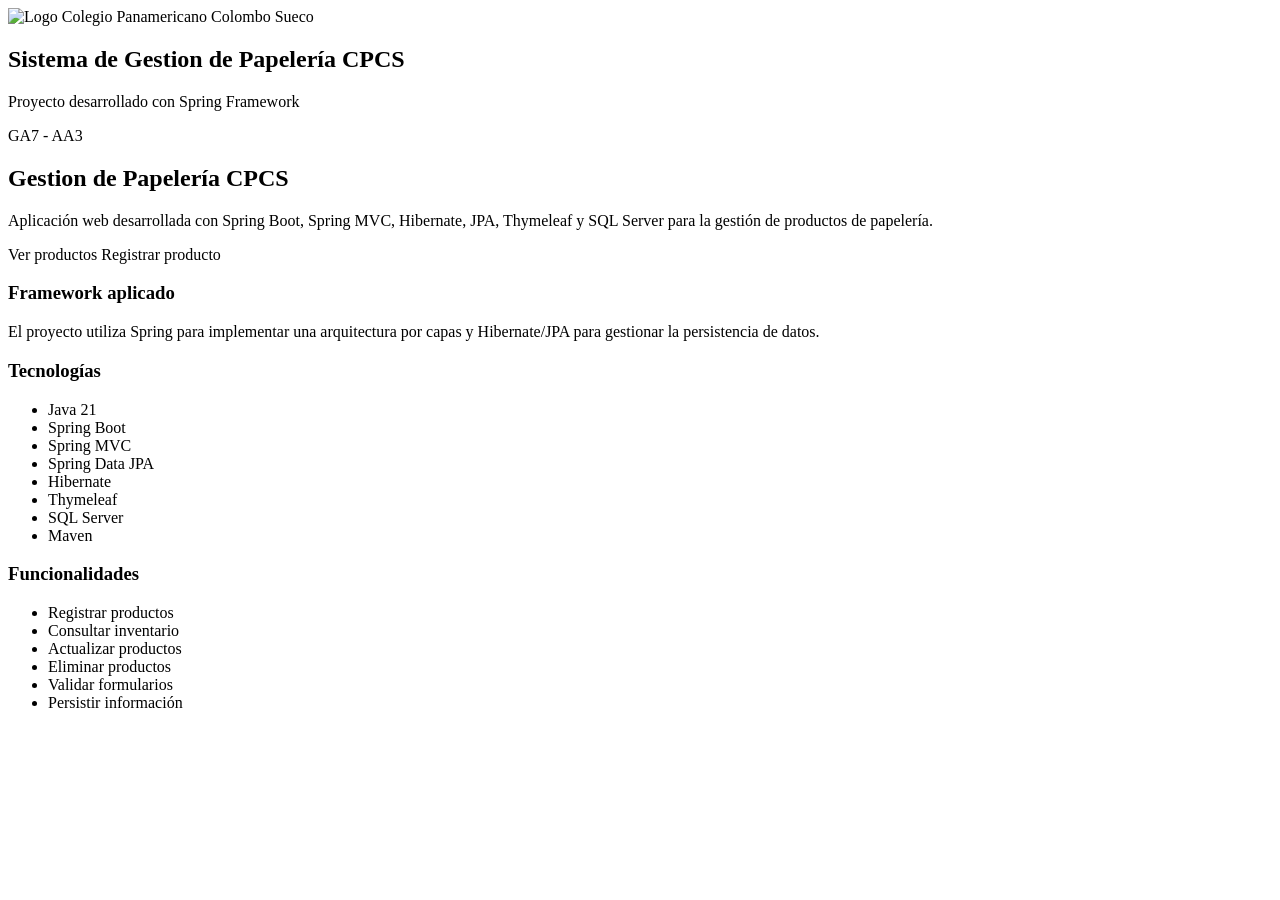
<file: src/main/resources/templates/index.html>
<!DOCTYPE html>
<html lang="es"
      xmlns:th="http://www.thymeleaf.org">

<head>
    <meta charset="UTF-8">

    <meta name="viewport"
          content="width=device-width, initial-scale=1.0">

    <title>Sistema de Papelería SENA</title>

    <link rel="stylesheet"
          th:href="@{/css/styles.css}">
</head>

<body>

<div class="page-shell">

    <header class="topbar">

        <div class="topbar__brand">

            <div class="topbar__logo">
                <img th:src="@{/images/logo2025.png}"
                     alt="Logo Colegio Panamericano Colombo Sueco">
            </div>

            <div>
                <h2>Sistema de Gestion de Papelería CPCS</h2>

                <p>
                    Proyecto desarrollado con Spring Framework
                </p>
            </div>

        </div>

    </header>


    <main class="container">

        <section class="hero-card">

            <div class="hero-card__content">

                <span class="page-eyebrow">
                    GA7 - AA3
                </span>

                <h1>
                    Gestion de Papelería CPCS
                </h1>

                <p class="hero-card__text">
                    Aplicación web desarrollada con Spring Boot,
                    Spring MVC, Hibernate, JPA, Thymeleaf y SQL Server
                    para la gestión de productos de papelería.
                </p>

                <div class="hero-card__actions">

                    <a class="btn"
                       th:href="@{/productos}">
                        Ver productos
                    </a>

                    <a class="btn btn-secondary"
                       th:href="@{/productos/nuevo}">
                        Registrar producto
                    </a>

                </div>

            </div>


            <div class="hero-card__panel">

                <div class="info-box">

                    <h3>Framework aplicado</h3>

                    <p>
                        El proyecto utiliza Spring para implementar
                        una arquitectura por capas y Hibernate/JPA
                        para gestionar la persistencia de datos.
                    </p>

                </div>

            </div>

        </section>


        <section class="section-grid">

            <article class="card">

                <h3>Tecnologías</h3>

                <ul class="feature-list">
                    <li>Java 21</li>
                    <li>Spring Boot</li>
                    <li>Spring MVC</li>
                    <li>Spring Data JPA</li>
                    <li>Hibernate</li>
                    <li>Thymeleaf</li>
                    <li>SQL Server</li>
                    <li>Maven</li>
                </ul>

            </article>


            <article class="card">

                <h3>Funcionalidades</h3>

                <ul class="feature-list">
                    <li>Registrar productos</li>
                    <li>Consultar inventario</li>
                    <li>Actualizar productos</li>
                    <li>Eliminar productos</li>
                    <li>Validar formularios</li>
                    <li>Persistir información</li>
                </ul>

            </article>

        </section>

    </main>

</div>

</body>
</html>
</file>
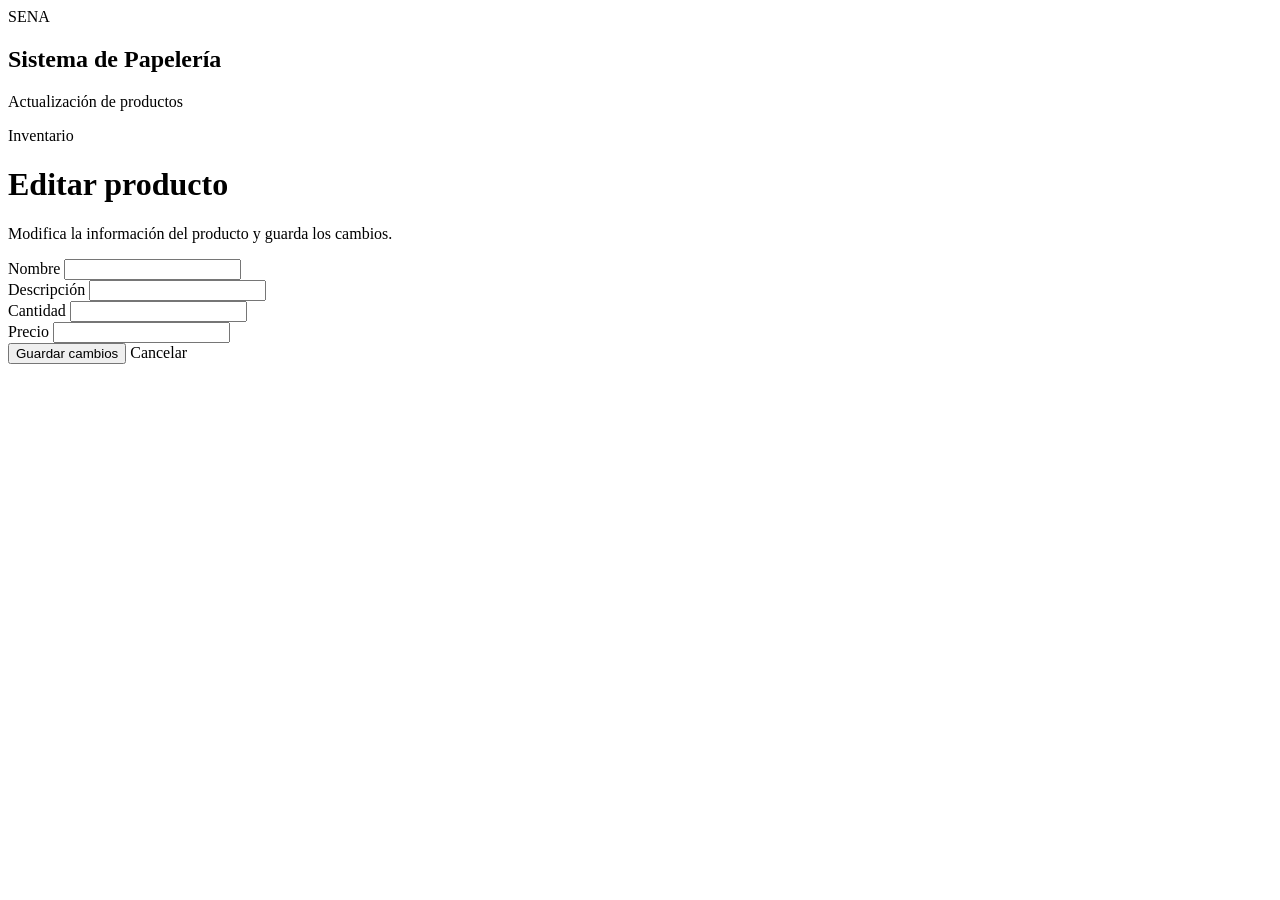
<file: src/main/resources/templates/producto-editar.html>
<!DOCTYPE html>
<html lang="es"
      xmlns:th="http://www.thymeleaf.org">

<head>

    <meta charset="UTF-8">

    <meta name="viewport"
          content="width=device-width, initial-scale=1.0">

    <title>Editar producto</title>

    <link rel="stylesheet"
          th:href="@{/css/styles.css}">

</head>

<body>

<div class="page-shell">

    <header class="topbar">

        <div class="topbar__brand">

            <span class="topbar__badge">
                SENA
            </span>

            <div>
                <h2>Sistema de Papelería</h2>
                <p>Actualización de productos</p>
            </div>

        </div>

    </header>


    <main class="container">

        <div class="form-card">

            <span class="page-eyebrow">
                Inventario
            </span>

            <h1>Editar producto</h1>

            <p class="form-description">
                Modifica la información del producto
                y guarda los cambios.
            </p>


            <form th:action="@{/productos/actualizar}"
                  th:object="${producto}"
                  method="post">

                <input type="hidden"
                       th:field="*{id}">


                <div class="form-group">

                    <label for="nombre">
                        Nombre
                    </label>

                    <input type="text"
                           id="nombre"
                           th:field="*{nombre}">

                    <span class="validation-error"
                          th:if="${#fields.hasErrors('nombre')}"
                          th:errors="*{nombre}">
                    </span>

                </div>


                <div class="form-group">

                    <label for="descripcion">
                        Descripción
                    </label>

                    <input type="text"
                           id="descripcion"
                           th:field="*{descripcion}">

                    <span class="validation-error"
                          th:if="${#fields.hasErrors('descripcion')}"
                          th:errors="*{descripcion}">
                    </span>

                </div>


                <div class="form-row">

                    <div class="form-group">

                        <label for="cantidad">
                            Cantidad
                        </label>

                        <input type="number"
                               id="cantidad"
                               th:field="*{cantidad}">

                        <span class="validation-error"
                              th:if="${#fields.hasErrors('cantidad')}"
                              th:errors="*{cantidad}">
                        </span>

                    </div>


                    <div class="form-group">

                        <label for="precio">
                            Precio
                        </label>

                        <input type="number"
                               id="precio"
                               th:field="*{precio}"
                               step="0.01">

                        <span class="validation-error"
                              th:if="${#fields.hasErrors('precio')}"
                              th:errors="*{precio}">
                        </span>

                    </div>

                </div>


                <div class="form-actions">

                    <button type="submit"
                            class="btn">
                        Guardar cambios
                    </button>

                    <a class="btn btn-secondary"
                       th:href="@{/productos}">
                        Cancelar
                    </a>

                </div>

            </form>

        </div>

    </main>

</div>

</body>
</html>
</file>
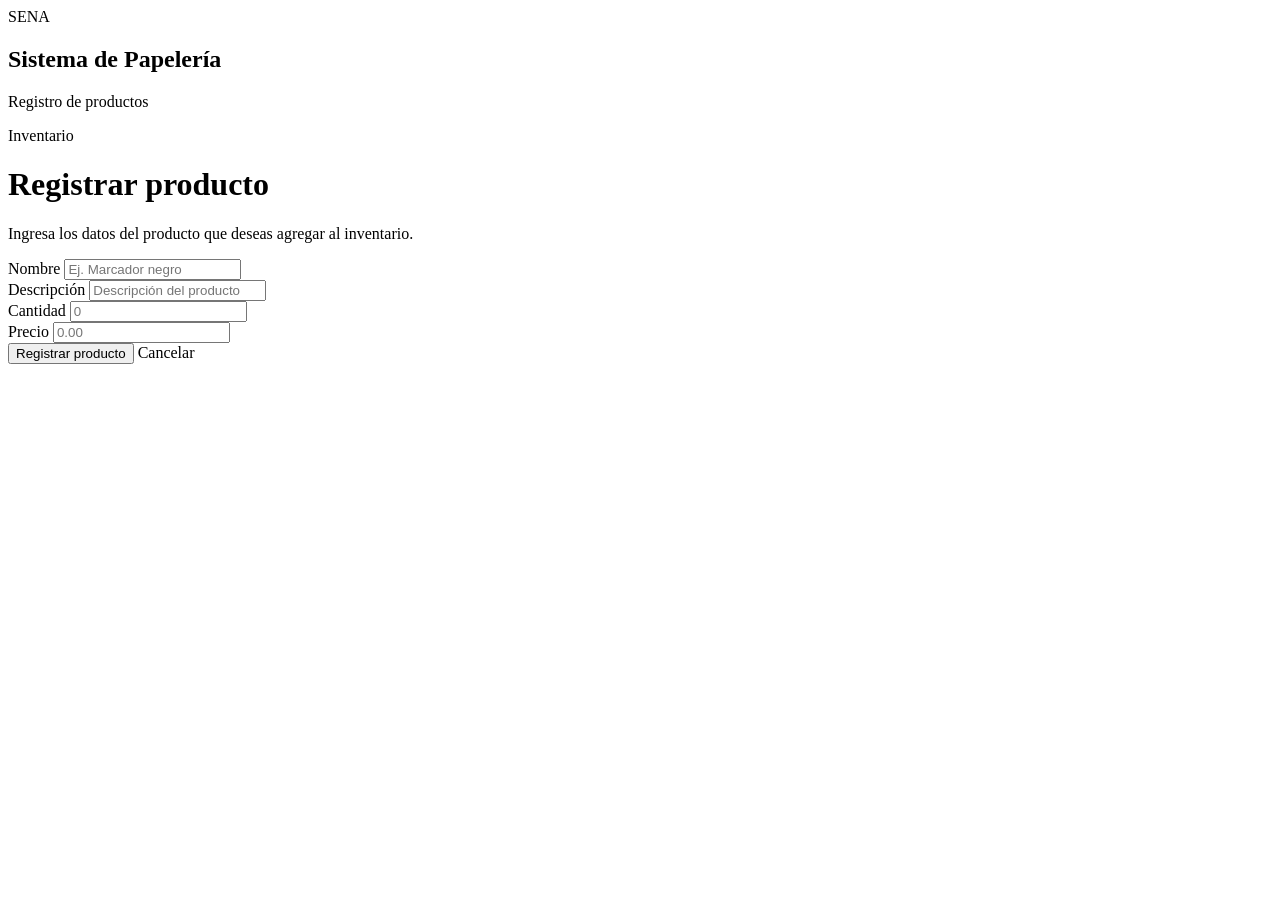
<file: src/main/resources/templates/producto-form.html>
<!DOCTYPE html>
<html lang="es"
      xmlns:th="http://www.thymeleaf.org">

<head>

    <meta charset="UTF-8">

    <meta name="viewport"
          content="width=device-width, initial-scale=1.0">

    <title>Registrar producto</title>

    <link rel="stylesheet"
          th:href="@{/css/styles.css}">

</head>

<body>

<div class="page-shell">

    <header class="topbar">

        <div class="topbar__brand">

            <span class="topbar__badge">
                SENA
            </span>

            <div>
                <h2>Sistema de Papelería</h2>
                <p>Registro de productos</p>
            </div>

        </div>

    </header>


    <main class="container">

        <div class="form-card">

            <span class="page-eyebrow">
                Inventario
            </span>

            <h1>Registrar producto</h1>

            <p class="form-description">
                Ingresa los datos del producto que deseas
                agregar al inventario.
            </p>


            <form th:action="@{/productos/guardar}"
                  th:object="${producto}"
                  method="post">


                <div class="form-group">

                    <label for="nombre">
                        Nombre
                    </label>

                    <input type="text"
                           id="nombre"
                           th:field="*{nombre}"
                           placeholder="Ej. Marcador negro">

                    <span class="validation-error"
                          th:if="${#fields.hasErrors('nombre')}"
                          th:errors="*{nombre}">
                    </span>

                </div>


                <div class="form-group">

                    <label for="descripcion">
                        Descripción
                    </label>

                    <input type="text"
                           id="descripcion"
                           th:field="*{descripcion}"
                           placeholder="Descripción del producto">

                    <span class="validation-error"
                          th:if="${#fields.hasErrors('descripcion')}"
                          th:errors="*{descripcion}">
                    </span>

                </div>


                <div class="form-row">

                    <div class="form-group">

                        <label for="cantidad">
                            Cantidad
                        </label>

                        <input type="number"
                               id="cantidad"
                               th:field="*{cantidad}"
                               placeholder="0">

                        <span class="validation-error"
                              th:if="${#fields.hasErrors('cantidad')}"
                              th:errors="*{cantidad}">
                        </span>

                    </div>


                    <div class="form-group">

                        <label for="precio">
                            Precio
                        </label>

                        <input type="number"
                               id="precio"
                               th:field="*{precio}"
                               step="0.01"
                               placeholder="0.00">

                        <span class="validation-error"
                              th:if="${#fields.hasErrors('precio')}"
                              th:errors="*{precio}">
                        </span>

                    </div>

                </div>


                <div class="form-actions">

                    <button type="submit"
                            class="btn">
                        Registrar producto
                    </button>

                    <a class="btn btn-secondary"
                       th:href="@{/productos}">
                        Cancelar
                    </a>

                </div>

            </form>

        </div>

    </main>

</div>

</body>
</html>
</file>
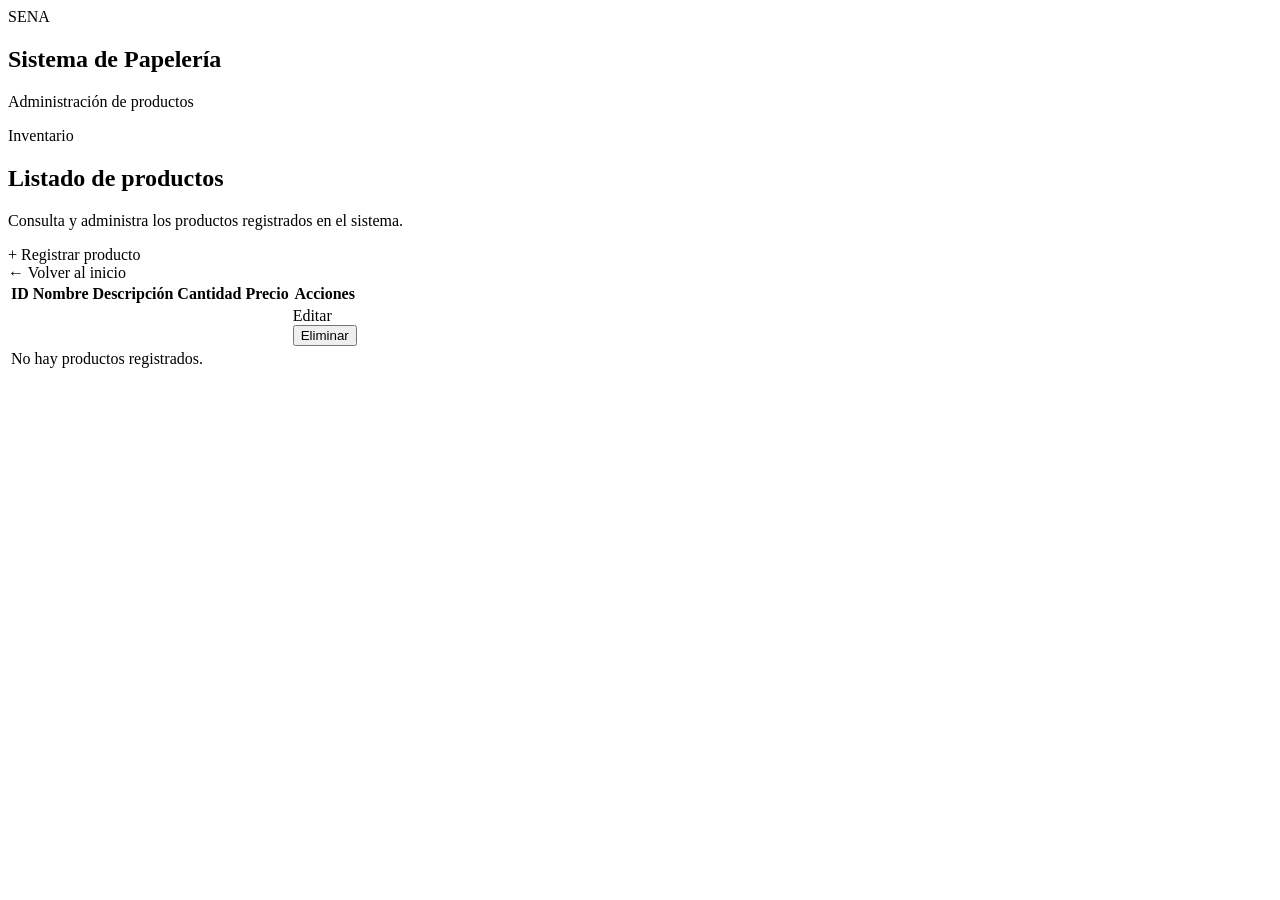
<file: src/main/resources/templates/productos.html>
<!DOCTYPE html>
<html lang="es"
      xmlns:th="http://www.thymeleaf.org">

<head>

    <meta charset="UTF-8">

    <meta name="viewport"
          content="width=device-width, initial-scale=1.0">

    <title>Productos - Papelería SENA</title>

    <link rel="stylesheet"
          th:href="@{/css/styles.css}">

</head>

<body>

<div class="page-shell">

    <header class="topbar">

        <div class="topbar__brand">

            <span class="topbar__badge">
                SENA
            </span>

            <div>
                <h2>Sistema de Papelería</h2>
                <p>Administración de productos</p>
            </div>

        </div>

    </header>


    <main class="container">

        <section class="card">

            <div class="products-header">

                <div>

                    <span class="page-eyebrow">
                        Inventario
                    </span>

                    <h1>Listado de productos</h1>

                    <p>
                        Consulta y administra los productos
                        registrados en el sistema.
                    </p>

                </div>


                <a class="btn"
                   th:href="@{/productos/nuevo}">
                    + Registrar producto
                </a>

            </div>


            <div class="products-toolbar">

                <a class="back-link"
                   th:href="@{/}">
                    ← Volver al inicio
                </a>

            </div>


            <div class="table-container">

                <table class="products-table">

                    <thead>

                    <tr>
                        <th>ID</th>
                        <th>Nombre</th>
                        <th>Descripción</th>
                        <th>Cantidad</th>
                        <th>Precio</th>
                        <th>Acciones</th>
                    </tr>

                    </thead>


                    <tbody>

                    <tr th:each="producto : ${productos}">

                        <td th:text="${producto.id}"></td>

                        <td th:text="${producto.nombre}"></td>

                        <td th:text="${producto.descripcion}"></td>

                        <td th:text="${producto.cantidad}"></td>

                        <td th:text="'$' + ${producto.precio}"></td>


                        <td class="table-actions">

                            <a class="btn btn-secondary btn-small"
                               th:href="@{/productos/editar/{id}(id=${producto.id})}">
                                Editar
                            </a>


                            <form th:action="@{/productos/eliminar/{id}(id=${producto.id})}"
                                  method="post">

                                <button type="submit"
                                        class="btn btn-danger btn-small"
                                        onclick="return confirm('¿Desea eliminar este producto?');">
                                    Eliminar
                                </button>

                            </form>

                        </td>

                    </tr>


                    <tr th:if="${#lists.isEmpty(productos)}">

                        <td colspan="6"
                            class="empty-state">

                            No hay productos registrados.

                        </td>

                    </tr>

                    </tbody>

                </table>

            </div>

        </section>

    </main>

</div>

</body>
</html>
</file>
